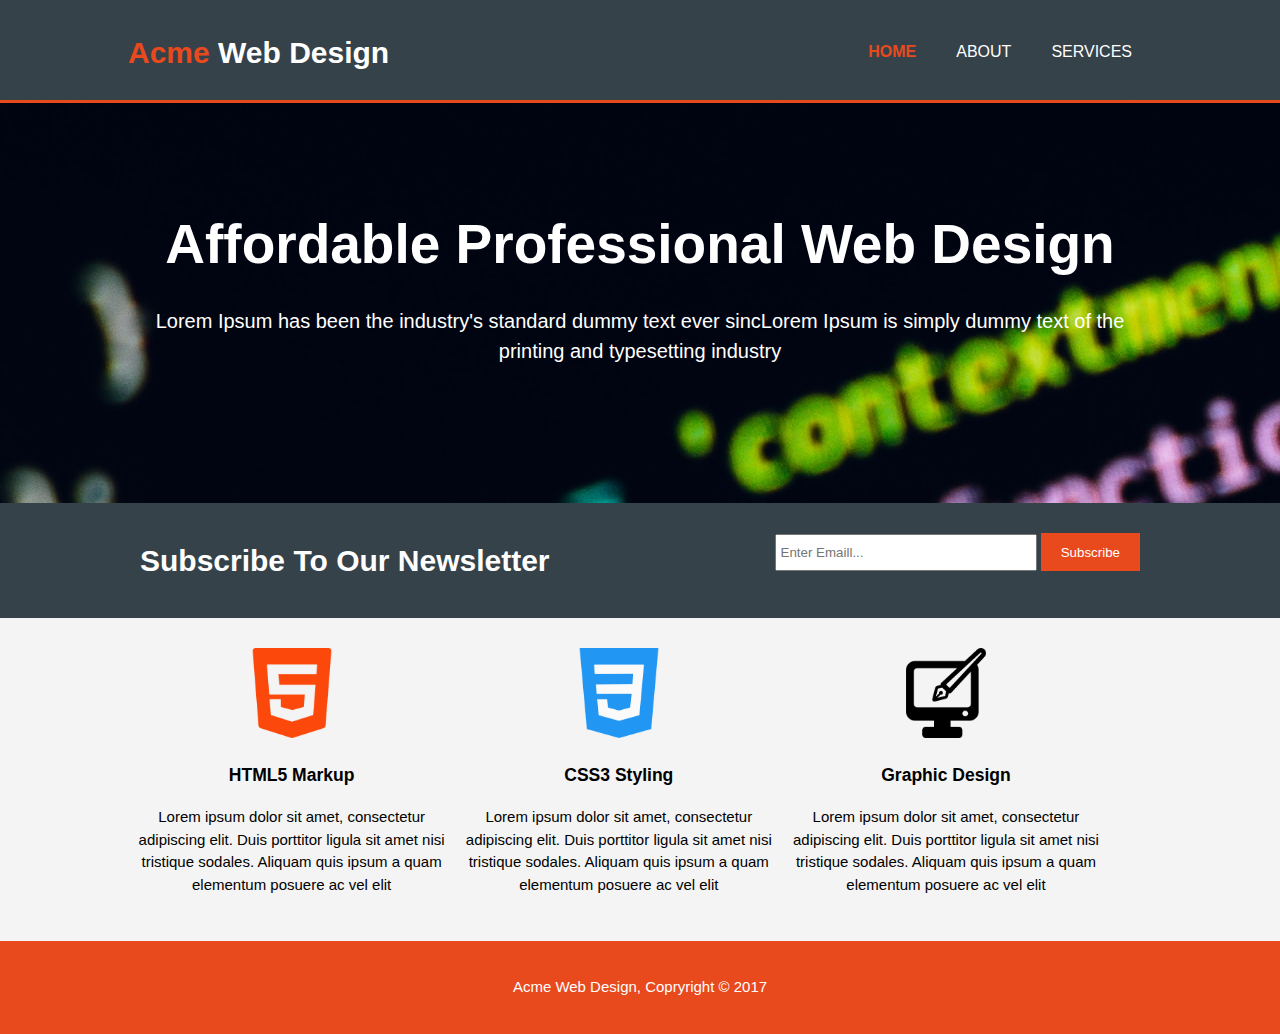
<file: index.html>
<!DOCTYPE html>
<html>
    <head>
        <meta charset="UTF-8">
        <meta name="viewport" content="width=device-width">
        <meta name="description" content="Affordable and professional web design">
        <meta name="keywords" content="wed design, affordable web design, professional web design">
        <meta name="author" content="Juliana Ojediran">
        <title>Acme Web Design | Welcome</title>
        <link rel="stylesheet" href="./css/style.css">
    </head>
    <body>
        <header>
            <div class="container">
                <div id="branding">
                    <h1><span class="highlight">Acme</span> Web Design</h1>
                </div>
                <nav>
                    <ul>
                        <li class="current"><a href="index.html">Home</a></li>
                        <li><a href="about.html">About</a></li>
                        <li><a href="services.html">Services</a></li>
                    </ul>
                </nav>
            </div>
        </header>

        <section id="showcase">
            <div class="container">
                <h1>Affordable Professional Web Design</h1>
                <p>Lorem Ipsum has been the industry's standard dummy text ever sincLorem Ipsum is simply dummy text of the printing and typesetting industry</p>
            </div>
        </section>


        <section id="newsletter">
            <div class="container">
                <h1>Subscribe To Our Newsletter</h1>
                <form>
                    <input type="email" placeholder="Enter Emaill...">
                    <button type="submit" class="button_1">Subscribe</button>
                </form>
            </div>
        </section>
        
        <section id="boxes">
            <div class="container">
                
                <div class="box">
                    <img src="./img/logo_html.png">
                    <h3>HTML5 Markup</h3>
                    <p>Lorem ipsum dolor sit amet, consectetur adipiscing elit. Duis porttitor ligula sit amet nisi tristique sodales. Aliquam quis ipsum a quam elementum posuere ac vel elit</p>
                </div>

                <div class="box">
                    <img src="./img/logo_css.png">
                    <h3>CSS3 Styling</h3>
                    <p>Lorem ipsum dolor sit amet, consectetur adipiscing elit. Duis porttitor ligula sit amet nisi tristique sodales. Aliquam quis ipsum a quam elementum posuere ac vel elit</p>
                </div>
                <div class="box">
                    <img src="./img/logo_brush.png">
                    <h3>Graphic Design</h3>
                    <p>Lorem ipsum dolor sit amet, consectetur adipiscing elit. Duis porttitor ligula sit amet nisi tristique sodales. Aliquam quis ipsum a quam elementum posuere ac vel elit</p>
                </div>  
            </div>
        </section>

        <footer>
            <p>Acme Web Design, Copryright &copy; 2017</p>
        </footer>
    </body>
</html>
</file>
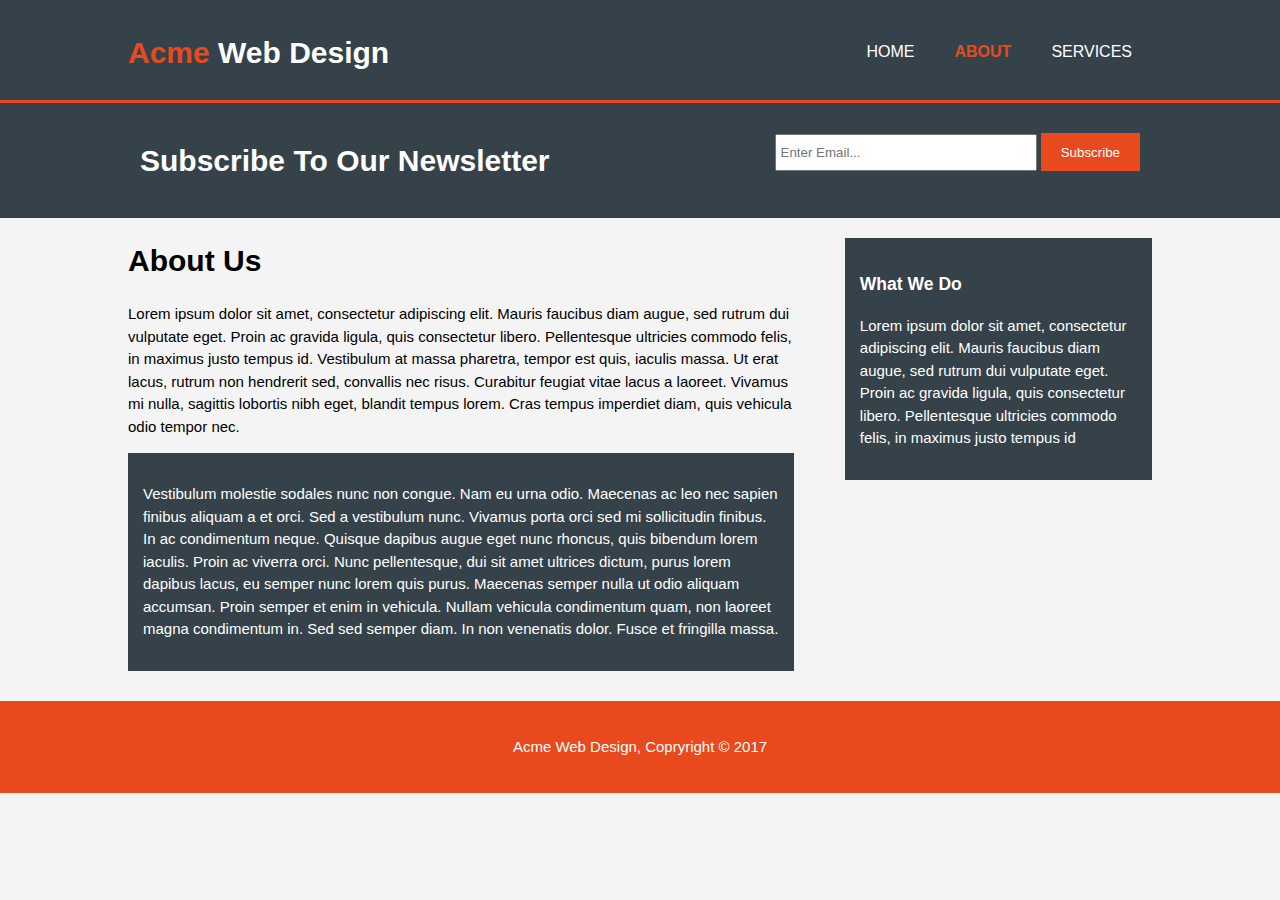
<file: about.html>
<!DOCTYPE html>
<html>
    <head>
        <meta charset="UTF-8">
        <meta name="viewport" content="width=device-width">
        <meta name="description" content="Affordable and professional web design">
        <meta name="keywords" content="wed design, affordable web design, professional web design">
        <meta name="author" content="Juliana Ojediran">
        <title>Acme Web Design | About</title>
        <link rel="stylesheet" href="./css/style.css">
    </head>
    <body>
        <header>
            <div class="container">
                <div id="branding">
                    <h1><span class="highlight">Acme</span> Web Design</h1>
                </div>
                <nav>
                    <ul>
                        <li><a href="index.html">Home</a></li>
                        <li class="current"><a href="about.html">About</a></li>
                        <li><a href="services.html">Services</a></li>
                    </ul>
                </nav>
            </div>
        </header>

        <section id="newsletter">
            <div class="container">
                <h1>Subscribe To Our Newsletter</h1>
                <form>
                    <input type="email" placeholder="Enter Email...">
                    <button type="submit" class="button_1">Subscribe</button>
                </form>
            </div>
        </section>
        
        <section id="main">
            <div class="container">
                <article id="main-col">
                    <h1 class="page-title">About Us</h1>
                    <p>
                        Lorem ipsum dolor sit amet, consectetur adipiscing elit. Mauris faucibus diam augue, sed rutrum dui vulputate eget. Proin ac gravida ligula, quis consectetur libero. Pellentesque ultricies commodo felis, in maximus justo tempus id. Vestibulum at massa pharetra, tempor est quis, iaculis massa. Ut erat lacus, rutrum non hendrerit sed, convallis nec risus. Curabitur feugiat vitae lacus a laoreet. Vivamus mi nulla, sagittis lobortis nibh eget, blandit tempus lorem. Cras tempus imperdiet diam, quis vehicula odio tempor nec. 
                    </p>
                    <div class="dark">
                        <p>
                        Vestibulum molestie sodales nunc non congue. Nam eu urna odio. Maecenas ac leo nec sapien finibus aliquam a et orci. Sed a vestibulum nunc. Vivamus porta orci sed mi sollicitudin finibus. In ac condimentum neque. Quisque dapibus augue eget nunc rhoncus, quis bibendum lorem iaculis. Proin ac viverra orci. Nunc pellentesque, dui sit amet ultrices dictum, purus lorem dapibus lacus, eu semper nunc lorem quis purus. Maecenas semper nulla ut odio aliquam accumsan. Proin semper et enim in vehicula. Nullam vehicula condimentum quam, non laoreet magna condimentum in. Sed sed semper diam. In non venenatis dolor. Fusce et fringilla massa. 
                        </p>
                    </div>
                </article>

                <aside id="sidebar">
                    <div class="dark">
                        <h3>What We Do</h3>
                        <p>Lorem ipsum dolor sit amet, consectetur adipiscing elit. Mauris faucibus diam augue, sed rutrum dui vulputate eget. Proin ac gravida ligula, quis consectetur libero. Pellentesque ultricies commodo felis, in maximus justo tempus id</p>
                    </div>
                </aside>
            </div>
        </section>

        <footer>
            <p>Acme Web Design, Copryright &copy; 2017</p>
        </footer>
    </body>
</html>
</file>
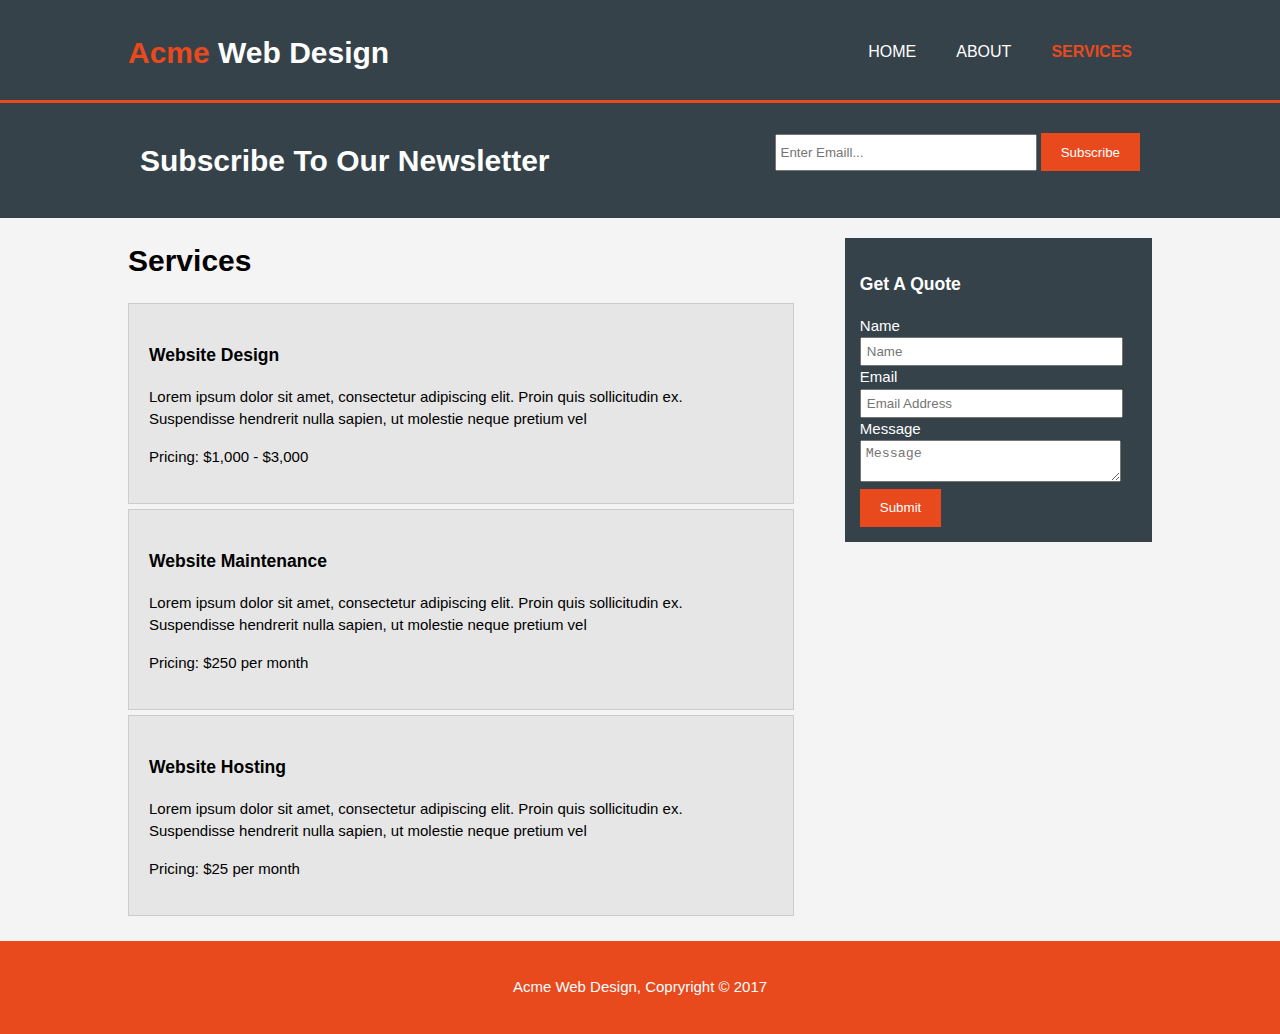
<file: services.html>
<!DOCTYPE html>
<html>
    <head>
        <meta charset="UTF-8">
        <meta name="viewport" content="width=device-width">
        <meta name="description" content="Affordable and professional web design">
        <meta name="keywords" content="wed design, affordable web design, professional web design">
        <meta name="author" content="Juliana Ojediran">
        <title>Acme Web Design | Services</title>
        <link rel="stylesheet" href="./css/style.css">
    </head>
    <body>
        <header>
            <div class="container">
                <div id="branding">
                    <h1><span class="highlight">Acme</span> Web Design</h1>
                </div>
                <nav>
                    <ul>
                        <li><a href="index.html">Home</a></li>
                        <li><a href="about.html">About</a></li>
                        <li class="current"><a href="services.html">Services</a></li>
                    </ul>
                </nav>
            </div>
        </header>

        <section id="newsletter">
            <div class="container">
                <h1>Subscribe To Our Newsletter</h1>
                <form>
                    <input type="email" placeholder="Enter Emaill...">
                    <button type="submit" class="button_1">Subscribe</button>
                </form>
            </div>
        </section>
        
        <section id="main">
            <div class="container">
                <article id="main-col">
                    <h1 class="page-title">Services</h1>
                    <ul id="services">
                        <li>
                            <h3>Website Design</h3>
                            <p>Lorem ipsum dolor sit amet, consectetur adipiscing elit. Proin quis sollicitudin ex. Suspendisse hendrerit nulla sapien, ut molestie neque pretium vel</p>
                            <p>Pricing: $1,000 - $3,000</p>
                        </li>
                         <li>
                            <h3>Website Maintenance</h3>
                            <p>Lorem ipsum dolor sit amet, consectetur adipiscing elit. Proin quis sollicitudin ex. Suspendisse hendrerit nulla sapien, ut molestie neque pretium vel</p>
                            <p>Pricing: $250 per month</p>
                        </li>
                         <li>
                            <h3>Website Hosting</h3>
                            <p>Lorem ipsum dolor sit amet, consectetur adipiscing elit. Proin quis sollicitudin ex. Suspendisse hendrerit nulla sapien, ut molestie neque pretium vel</p>
                            <p>Pricing: $25 per month</p>
                        </li>
                    </ul>
                </article>

                <aside id="sidebar">
                    <div class="dark">
                        <h3>Get A Quote</h3>
                        <form class="quote">
                            <div>
                                <label>Name</label><br>
                                <input type="text" placeholder="Name">
                            </div>
                             <div>
                                <label>Email</label><br>
                                <input type="email" placeholder="Email Address">
                            </div>
                             <div>
                                <label>Message</label><br>
                                <textarea type="text" placeholder="Message"></textarea>
                            </div>
                            <button class="button_1" type="submit">Submit</button>
                        </form>
                    </div>
                </aside>
            </div>
        </section>

        <footer>
            <p>Acme Web Design, Copryright &copy; 2017</p>
        </footer>
    </body>
</html>
</file>
<file: css/style.css>
body{
    font-family: Arial, Helvetica, sans-serif;
    font-size: 15px;
    line-height: 1.5;
    padding: 0;
    margin: 0;
    background-color: #f4f4f4;
}

/* Global */

.container{
    width: 80%;
    margin: auto;
    overflow: hidden;
}

ul{
    margin: 0;
    padding: 0;
}

.button_1{
    height: 38px;
    background: #e8491d;
    border: 0;
    padding-left: 20px;
    padding-right: 20px;
    color: #ffffff;
}

.dark{
    padding: 15px;
    background: #35424a;
    color: #ffffff;
    margin-top: 10px;
    margin-bottom: 10px;
}


/* Header **/
header{
    background: #35424a;
    color: #ffffff;
    padding-top: 30px;
    min-height: 70px;
    border-bottom: #e8491d 3px solid;
}

header a{
    color: #ffffff;
    text-decoration: none;
    text-transform: uppercase;
    font-size: 16px;
}


header li{
    float: left;
    display: inline;
    padding: 0 20px 0 20px;
}

header #branding{
    float: left;

}

header #branding h1{
    margin: 0;
}

header nav{
float: right;
margin-top: 10px;
}

header .highlight, header .current a{
    color: #e8491d;
    font-weight: bold;
}

header a:hover{
    color: #cccccc;
    font-weight: bold;
}

/* Showcase */
#showcase{
    min-height: 400px;
    background: url('../img/showcase.jpg') no-repeat 0 -400px;
    text-align: center;
    color: #ffffff;
}

#showcase h1{
    margin-top: 100px;
    font-size: 55px;
    margin-bottom: 10px;
}

#showcase p{
    font-size: 20px;
}

/*Newsletter*/

#newsletter{
    padding: 15px;
    color: #ffffff;
    background: #35424a;
}

#newsletter h1{
    float: left;
}

#newsletter form{
    float: right;
    margin-top: 15px;
}

#newsletter input[type="email"]{
    padding: 4px;
    height: 25px;
    width: 250px;
}

/* Boxes */
#boxes{
    margin-top: 20px;
}

#boxes .box{
    float: left;
    text-align: center;
    width: 30%;
    padding: 10px;
}

#boxes .box img{
    width: 90px;
}
/* Sidebar */
aside#sidebar{
    float: right;
    width: 30%;
    margin-top: 10px;
}

aside#sidebar .quote input, aside#sidebar .quote textarea{
    width: 90%;
    padding: 5px;
}
/* Main-col */
article#main-col{
    float: left;
    width: 65%;
}

/* Services */
ul#services li{ 
    list-style: none;
    padding: 20px;
    border: #cccccc solid 1px;
    margin-bottom: 5px;
    background: #e6e6e6;

}

footer{
    padding: 20px;
    margin-top: 20px;
    color: #ffffff;
    background-color: #e8491d;
    text-align: center;
}

/* Media Queries */
@media(max-width: 768px){
   header #branding,
   header nav,
   header nav li,
   #newsletter h1,
   #newsletter form,
   #boxes .box,
   article#main-col,
   aside#sidebar{
    float: none;
    text-align: center;
    width: 100%;
   }

   header{
    padding-bottom: 20px;
   }

   #showcase h1{
    margin-top: 40px;
   }

   #newsletter button, .quote button{
    display: block;
    width: 100%;
   }

   #newsletter button{
    display: block;
    width: 100%;
   }

   #newsletter form input[type="email"], .quote input, .quote textarea{
    width: 100%;
    margin-bottom: 5px;
   }
}
</file>
